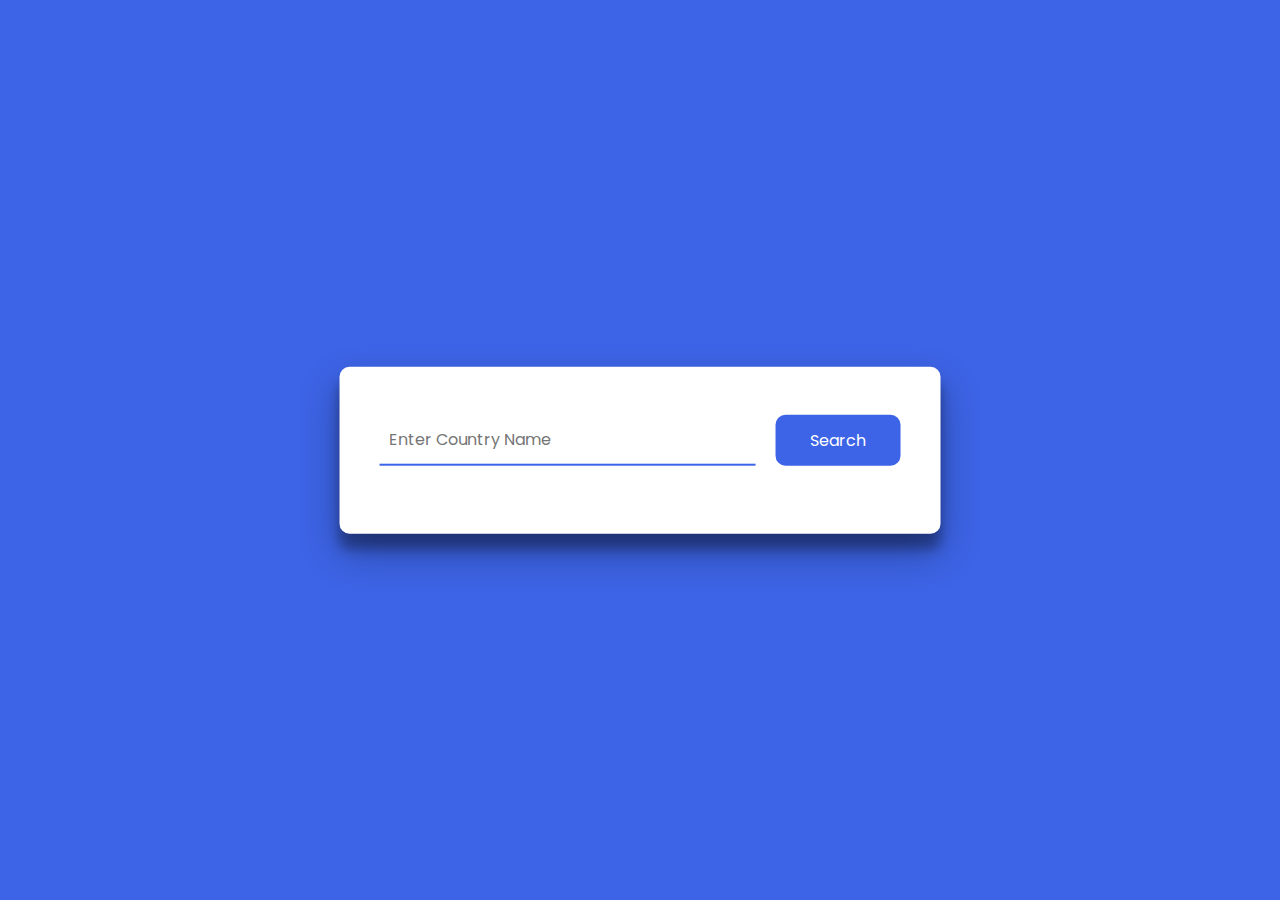
<file: API_Fetch/api.html>
<!DOCTYPE html>
<html lang="en">
<head>
    <meta charset="UTF-8">
    <meta http-equiv="X-UA-Compatible" content="IE=edge">
    <meta name="viewport" content="width=device-width, initial-scale=1.0">
    <title>Country</title>
    <link href="https://fonts.googleapis.com/css2?family=Poppins&family=Splash&display=swap" rel="stylesheet">
    <style>
        *{
            margin: 0;
            padding: 0;
            box-sizing: border-box;
            /* font-family: "Poppins", sans-serif; */
            font-family: 'Poppins', sans-serif;
        }
        body{
            background-color: #3d64e6;
            /* font-family: 'Poppins', sans-serif; */
        }
        .container{
            background-color: white;
            padding: 3em 2.5em;
            position: absolute;
            transform: translate(-50%,-50%);
            top: 50%;
            left: 50%;
            width: 80vh;
            max-width: 37.56em;
            border-radius: 10px;
            box-shadow: rgba(0,0,0,0.3) 0px 19px 38px, rgba(0,0,0,0.3) 0px 15px 12px;
            /* box-shadow: 0 1.25em 1.8em rgba(8,21,65,0.25); */
        }
        .search-wrapper{
            display: grid;
            grid-template-columns: 9fr 3fr;
            gap:1.25em;
        }
        .search-wrapper button{
            font-size: 1em;
            background-color: #3d64e6;
            color: white;
            padding: 0.8em 0;
            border: none;
            border-radius: 10px;
        }
        .search-wrapper input{
            font-size: 1em;
            padding: 0 0.62em;
            border: none;
            border-bottom: 2px solid #3d64e6 ;
            color: #222a43;
        }
        #result{
            margin-top: 1.25em;
        }
        .container .flag-img{
            display: block;
            width:45%;
            min-width: 7.5em;
            margin: 1.8em auto 1.2em auto;
        }
        .container h2{
            font-weight: 600;
            color:#222a43;
            text-align: center;
            text-transform: uppercase;
            letter-spacing: 2px;
        }
        .data-wrapper{
            margin-bottom: 1em;
            letter-spacing: 0.3px;
        }
        .container h4{
            display: inline;
            font-weight: 500;
            color: #222a43;
        }
        .container span{
            color:#5d6274
        }
    </style>
 </head>
 <body>
   <div class="container">
    <div class="search-wrapper">
        <input type="text" id="country-inp" placeholder="Enter Country Name">
        <button id="search-btn">Search</button>
    </div>
    <div id="result"></div>
   </div>
   <script>
    let searchBtn=document.getElementById("search-btn");
    let countryInp=document.getElementById("country-inp");
    searchBtn.addEventListener("click", () => {
        let countryName=countryInp.value;
        let finalUrl=`https://restcountries.com/v3.1/name/${countryName}?fullText=true`;
        console.log(finalUrl);
        fetch(finalUrl)
        .then((response) => response.json())
        .then((data) => {
            // console.log(data[0]);
            // console.log(data[0].capital[0]);
            // console.log(data[0].flags.svg);
            // console.log(data[0].name.common);
            // console.log(data[0].name.common);
            // console.log(data[0].population);
            // console.log(data[0].continents[0]);
            // console.log(Object.keys(data[0].currencies)[0]);
            // console.log(data[0].currencies[Object.keys(data[0].currencies)].name);
            // console.log(Object.values(data[0].languages).toString());
            result.innerHTML=
            `<img src="${data[0].flags.svg}" class="flag-img">
            <h2>${data[0].name.common}</h2>
            <div class="wrapper">
                <div class="data-wrapper">
                    <h4>Capital: </h4>
                    <span>${data[0].capital[0]}</span>
                    </div>
                </div>
                <div class="wrapper">
                <div class="data-wrapper">
                    <h4>Continent: </h4>
                    <span>${data[0].continents[0]}</span>
                    </div>
                </div>
                <div class="wrapper">
                <div class="data-wrapper">
                    <h4>Currency: </h4>
                    <span>${data[0].currencies[Object.keys(data[0].currencies)].name} - ${Object.keys(data[0].currencies)[0]}</span>
                    </div>
                </div>  
                <div class="wrapper">
                <div class="data-wrapper">
                    <h4>Population: </h4>
                    <span>${data[0].population}</span>
                    </div>
                </div>  
                <div class="wrapper">
                <div class="data-wrapper">
                    <h4>Common Language(s): </h4>
                    <span>${Object.values(data[0].languages).toString() }</span>
                    </div>
                </div>  
            `;
            
        });
        
    });

   </script>
 </body>
</html>
</file>
